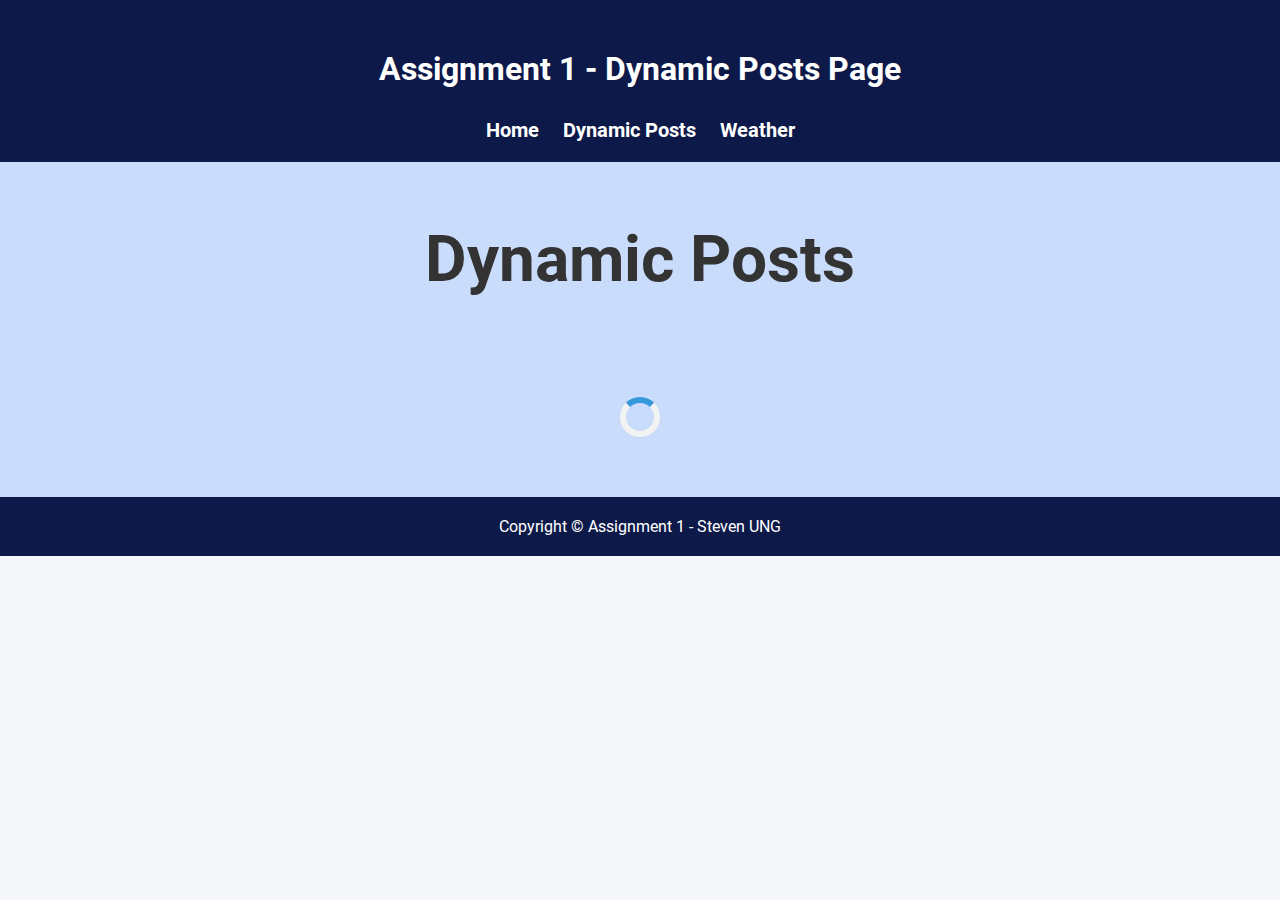
<file: posts/posts.html>
<!DOCTYPE html>
<head>
    <meta charset="UTF-8">
    <meta name="viewport" content="width=device-width, initial-scale=1.0">
    <title>Assignment 1 - Dynamic Posts</title>
    <link rel="stylesheet" href="../footer_header.css">
    <link rel="stylesheet" href="styles.css">

</head>
<body>
    <header>
        <div>
            <h1>Assignment 1 - Dynamic Posts Page</h1>
            <nav>
                <a href="../landing/landing.html">Home</a>
                <a href="posts.html">Dynamic Posts</a>
                <a href="../weather/weather.html">Weather</a>
            </nav>
        </div>
    </header>
    <section class="posts-section">
        <div class="posts-container">
            <h1>Dynamic Posts</h1>
            <div id="posts-container" class="posts-grid"></div>
        </div>
        <div id="loading-indicator" class="hidden">
            <div class="spinner"></div>
        </div>
    </section>
    <footer>
        <div>
            <p>Copyright &copy; Assignment 1 - Steven UNG</p>
        </div>
    </footer>
    <script src="posts.js"></script>
</body>
</file>
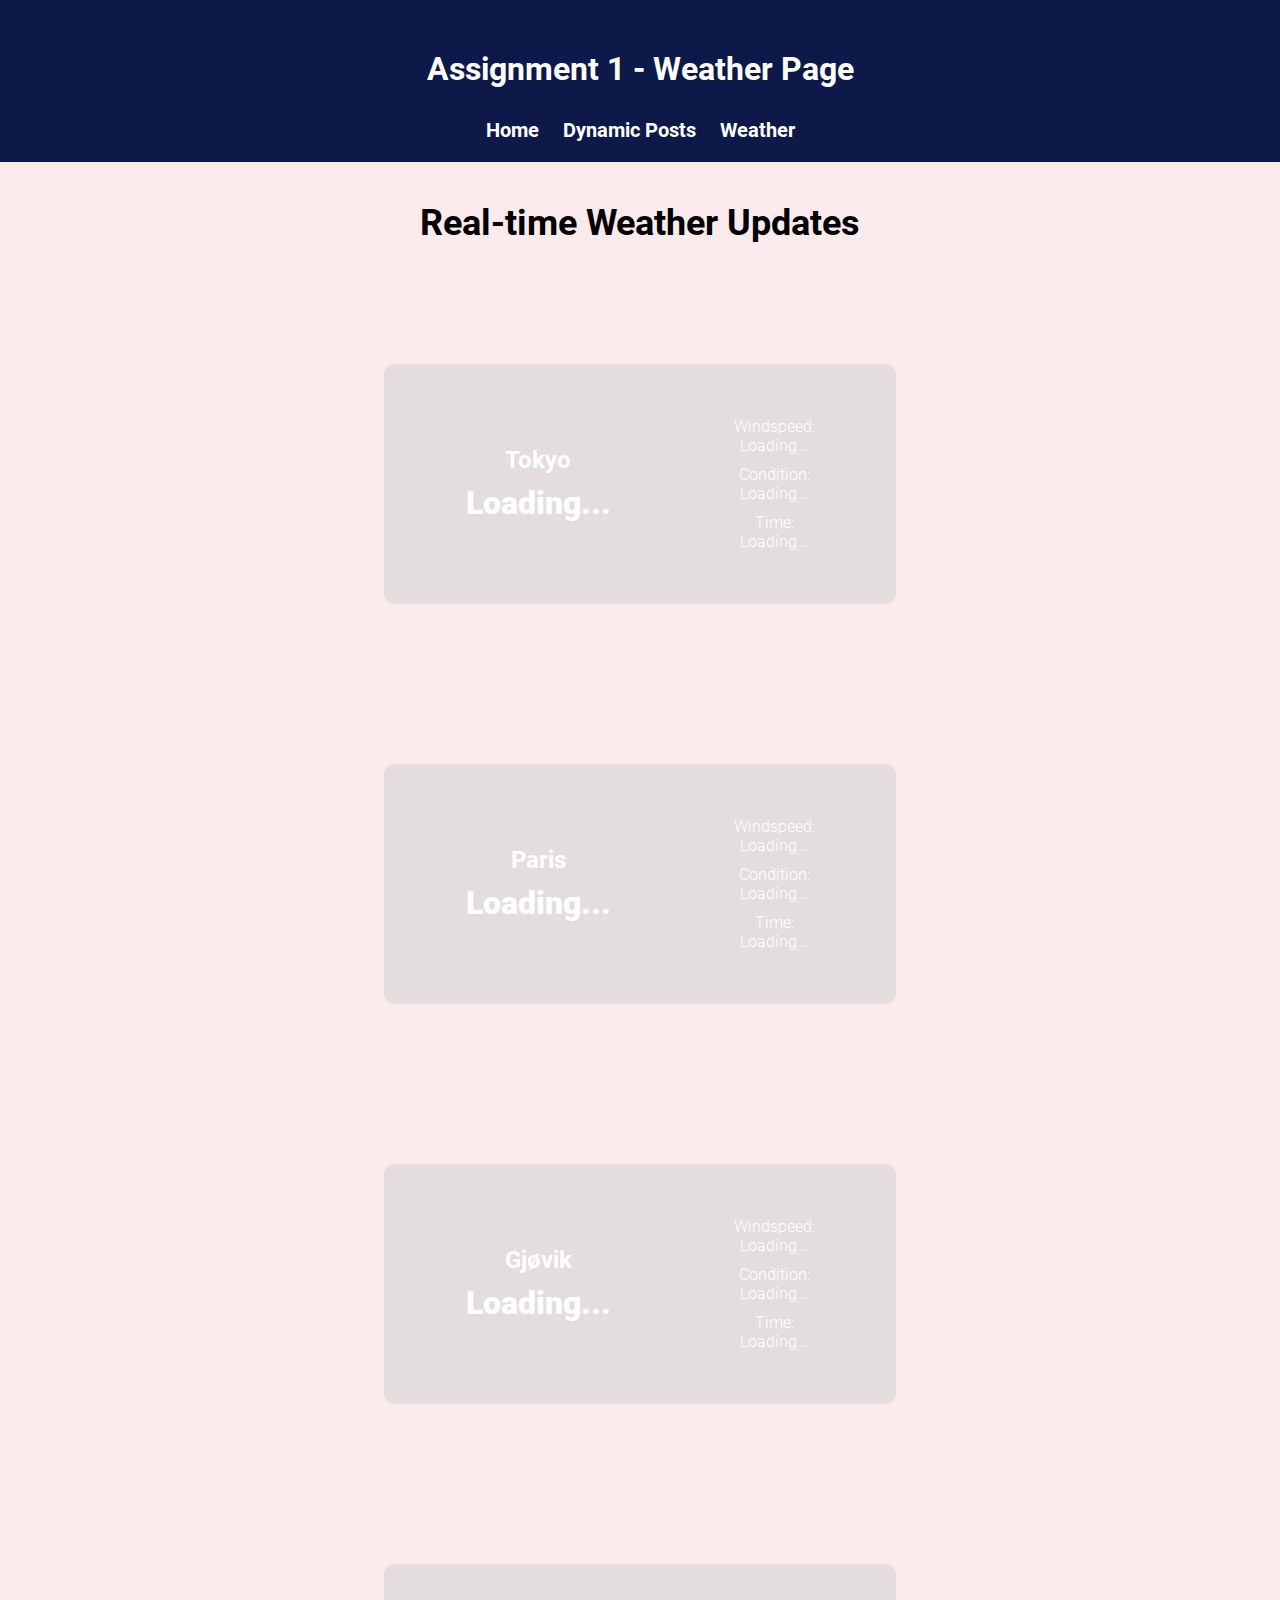
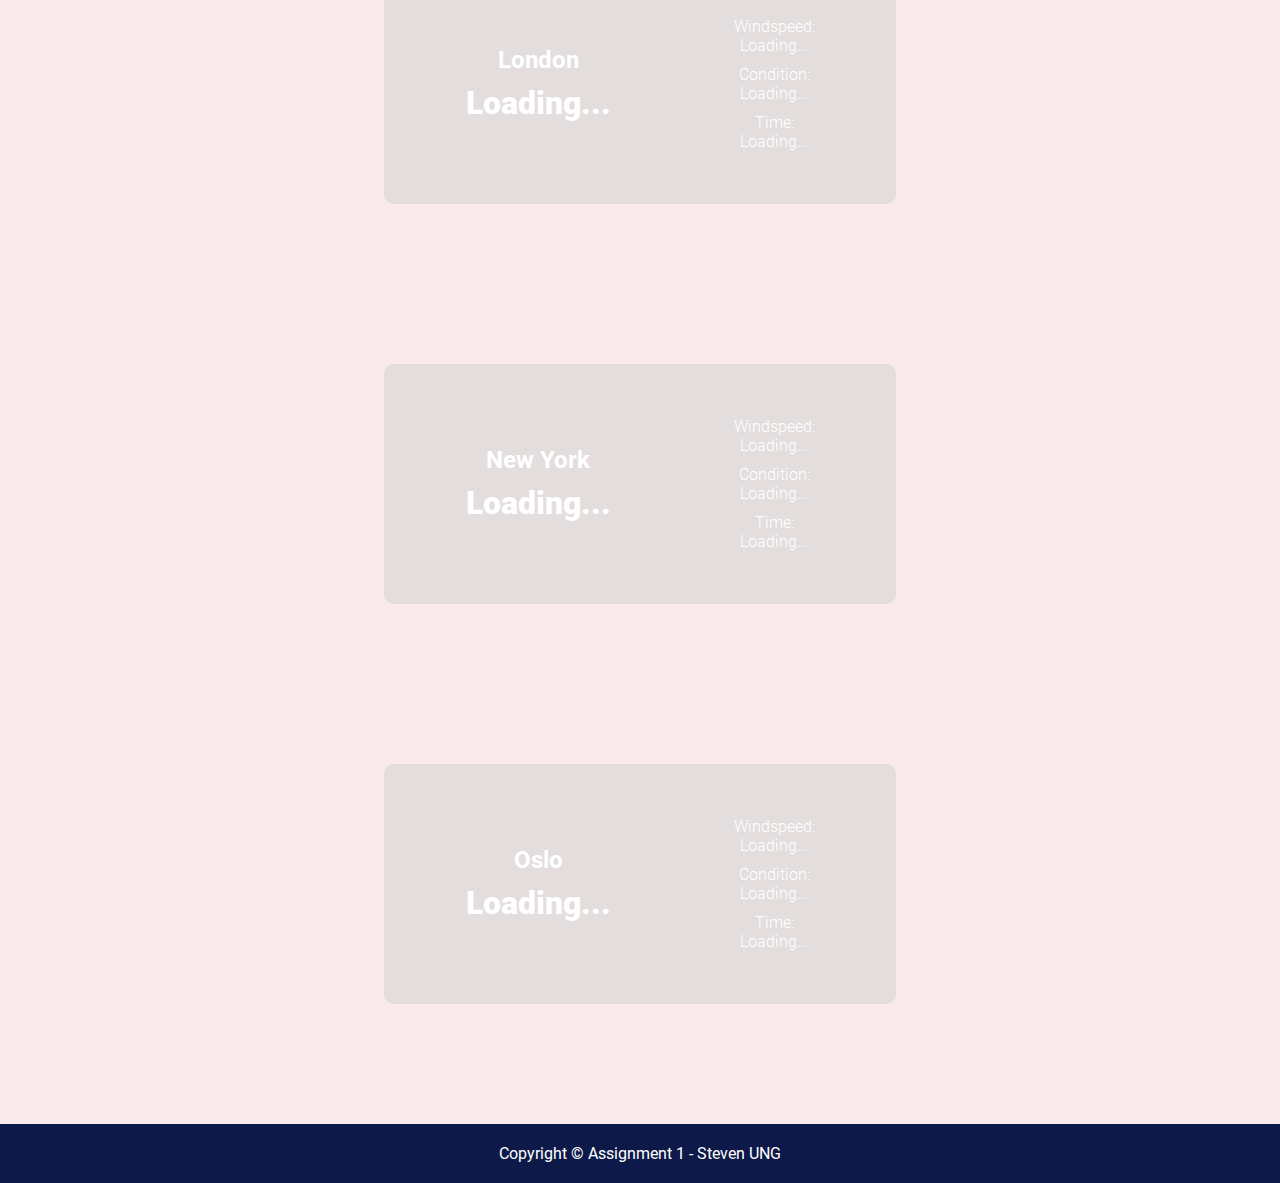
<file: weather/weather.html>
<!DOCTYPE html>
<head>
    <meta charset="UTF-8">
    <meta name="viewport" content="width=device-width, initial-scale=1.0">
    <title>Assignment 1 - Weather Page</title>
    <link rel="stylesheet" href="../footer_header.css">
    <link rel="stylesheet" href="styles.css">

</head>
<body>
    <header>
        <div>
            <h1>Assignment 1 - Weather Page</h1>
            <nav>
                <a href="../landing/landing.html">Home</a>
                <a href="../posts/posts.html">Dynamic Posts</a>
                <a href="weather.html">Weather</a>
            </nav>
        </div>
    </header>
    <section class="weather-section">
        <div class="weather-container">
            <h2>Real-time Weather Updates</h2>
            <div class="city-container">
                <div class="tokyo-bg"></div>
                <div class="city-info">
                    <div class="temperature">
                        <h3>Tokyo</h3>
                        <p><span id="tokyo-temperature">Loading...</span></p>
                    </div>
                    <div class="weather">
                        <div>
                            <p>Windspeed:</p>
                            <p><span id="tokyo-windspeed">Loading...</span></p>
                        </div>
                        <div>
                            <p>Condition:</p>
                            <p><span id="tokyo-condition">Loading...</span></p>
                        </div>
                        <div>
                            <p>Time:</p>
                            <p><span id="tokyo-time">Loading...</span></p>
                        </div>
                    </div>
                </div>
            </div>
            <div class="city-container">
                <div class="paris-bg"></div>
                <div class="city-info">
                    <div class="temperature">
                        <h3>Paris</h3>
                        <p><span id="paris-temperature">Loading...</span></p>
                    </div>
                    <div class="weather">
                        <div>
                            <p>Windspeed:</p>
                            <p><span id="paris-windspeed">Loading...</span></p>
                        </div>
                        <div>
                            <p>Condition:</p>
                            <p><span id="paris-condition">Loading...</span></p>
                        </div>
                        <div>
                            <p>Time:</p>
                            <p><span id="paris-time">Loading...</span></p>
                        </div>
                    </div>
                </div>
            </div>
            <div class="city-container">
                <div class="gjovik-bg"></div>
                <div class="city-info">
                    <div class="temperature">
                        <h3>Gjøvik</h3>
                        <p><span id="gjovik-temperature">Loading...</span></p>
                    </div>
                    <div class="weather">
                        <div>
                            <p>Windspeed:</p>
                            <p><span id="gjovik-windspeed">Loading...</span></p>
                        </div>
                        <div>
                            <p>Condition:</p>
                            <p><span id="gjovik-condition">Loading...</span></p>
                        </div>
                        <div>
                            <p>Time:</p>
                            <p><span id="gjovik-time">Loading...</span></p>
                        </div>
                    </div>
                </div>
            </div>
            <div class="city-container">
                <div class="london-bg"></div>
                <div class="city-info">
                    <div class="temperature">
                        <h3>London</h3>
                        <p><span id="london-temperature">Loading...</span></p>
                    </div>
                    <div class="weather">
                        <div>
                            <p>Windspeed:</p>
                            <p><span id="london-windspeed">Loading...</span></p>
                        </div>
                        <div>
                            <p>Condition:</p>
                            <p><span id="london-condition">Loading...</span></p>
                        </div>
                        <div>
                            <p>Time:</p>
                            <p><span id="london-time">Loading...</span></p>
                        </div>
                    </div>
                </div>
            </div>
            <div class="city-container">
                <div class="newyork-bg"></div>
                <div class="city-info">
                    <div class="temperature">
                        <h3>New York</h3>
                        <p><span id="newyork-temperature">Loading...</span></p>
                    </div>
                    <div class="weather">
                        <div>
                            <p>Windspeed:</p>
                            <p><span id="newyork-windspeed">Loading...</span></p>
                        </div>
                        <div>
                            <p>Condition:</p>
                            <p><span id="newyork-condition">Loading...</span></p>
                        </div>
                        <div>
                            <p>Time:</p>
                            <p><span id="newyork-time">Loading...</span></p>
                        </div>
                    </div>
                </div>
            </div>
            <div class="city-container">
                <div class="oslo-bg"></div>
                <div class="city-info">
                    <div class="temperature">
                        <h3>Oslo</h3>
                        <p><span id="oslo-temperature">Loading...</span></p>
                    </div>
                    <div class="weather">
                        <div>
                            <p>Windspeed:</p>
                            <p><span id="oslo-windspeed">Loading...</span></p>
                        </div>
                        <div>
                            <p>Condition:</p>
                            <p><span id="oslo-condition">Loading...</span></p>
                        </div>
                        <div>
                            <p>Time:</p>
                            <p><span id="oslo-time">Loading...</span></p>
                        </div>
                    </div>
                </div>
            </div>
        </div>
    </section>
    <footer>
        <div>
            <p>Copyright &copy; Assignment 1 - Steven UNG</p>
        </div>
    </footer>
    <script src="weather.js"></script>
</body>
</html>
</file>
<file: footer_header.css>
@import url(fonts.css);

* {
    margin: 0;
    padding: 0;
    box-sizing: border-box;
    font-family: 'Roboto', sans-serif;
}

body {
    background-color: #f5f7fa;
}

header {
    background-color: #0d1949;
    color: white;
    padding: 20px 0;
    text-align: center;
}

header h1 {
    margin: 30px 0;
}

header nav a {
    color: white;
    text-decoration: none;
    margin: 0 10px;
    font-weight: 700;
    font-size: 20px;
    position: relative;
    padding-bottom: 5px;
}


header nav a::after {
    content: '';
    position: absolute;
    width: 0;
    height: 2px;
    background-color: #3498db;
    left: 0;
    bottom: 0;
    transition: width 0.3s ease;
}

header nav a:hover::after {
    width: 100%;
}


footer {
    background-color: #0d1949;
    color: white;
    padding: 20px 0;
    text-align: center;
}
</file>
<file: posts/styles.css>
.posts-section {
    padding: 40px;
    background-color: #CADCFC;
    display: flex;
    flex-direction: column;
    align-items: center;
    justify-content: center;
}

.posts-container {
    max-width: 1200px;
    margin: 0 auto;
    padding: 20px;
    text-align: center;
}

.posts-container h1 {
    margin-bottom: 60px;
    font-size: 64px;
    color: #333;
}

.posts-grid {
    display: grid;
    grid-template-columns: repeat(3, 1fr);
    gap: 20px;
}

.post-card {
    border: 1px solid #ffffff;
    padding: 20px;
    border-radius: 12px;
    background-color: #e2bde4;
    display: flex;
    flex-direction: column;
    gap: 10px;
}

.post-card h2 {
    font-size: 32px;
    text-transform: capitalize;
    color: #333;
}

.post-card:hover {
    box-shadow: 0 0 10px rgba(0, 0, 0, 0.1);
    background-color: #e4a4e7;
}

.hidden {
    display: none;
}

#loading-indicator {
    text-align: center;
    margin: 20px 0;
}

.spinner {
    border: 6px solid #f3f3f3; /* Couleur du fond du cercle */
    border-top: 6px solid #3498db; /* Couleur du bord supérieur */
    border-radius: 50%;
    width: 40px;
    height: 40px;
    animation: spin 1s linear infinite;
}

@keyframes spin {
    0% { transform: rotate(0deg); }
    100% { transform: rotate(360deg); }
}
</file>
<file: weather/styles.css>
.weather-section {
    background-color: #FBEAEB;
    padding: 20px 0;
    text-align: center;
    display: flex;
    justify-content: center;
}

.weather-container {
    min-width: 100%;
    padding: 20px 0;
    text-align: center;
    display: flex;
    justify-content: center;
    /* gap: 20px; */
    flex-direction: column;
}

.weather-container h2 {
    margin-bottom: 40px;
    font-size: 36px;
    
}

.city-container {
    position: relative;
    width: 100%;
    height: 400px;
    display: flex;
    justify-content: center;
    align-items: center;
    border-radius: 12px;
    overflow: hidden;
    color: white;
}

.tokyo-bg {
    position: absolute;
    top: 0;
    left: 0;
    right: 0;
    bottom: 0;
    background-image: url('https://wallpapers.com/images/featured/tokyo-dxva6ho3h8x6m3xb.jpg');
    background-size: cover;
    background-position: center;
    background-repeat: no-repeat;
    z-index: 1;
    filter: blur(5px);
}

.city-info {
    position: relative;
    z-index: 2;
    padding: 20px;
    background-color: rgba(211, 211, 211, 0.6);
    border-radius: 10px;
    min-width: 40%;
    min-height: 60%;
    margin: 20px;
    display: flex;
    justify-content: space-around;
    align-items: center;
}

.temperature {
    display: flex;
    justify-content: center;
    flex-direction: column;
    gap: 10px;
    align-items: center;
}

.temperature h3 {
    font-size: 24px;
}

.temperature p {
    font-size: 32px;
    font-weight: 900;
}

.weather {
    flex-direction: column;
    display: flex;
    justify-content: center;
    gap: 10px;
    align-items: center;
    font-weight: 300;
}


.paris-bg {
    position: absolute;
    top: 0;
    left: 0;
    right: 0;
    bottom: 0;
    background-image: url('https://images.unsplash.com/photo-1526821799652-2dc51675628e?fm=jpg&q=60&w=3000&ixlib=rb-4.0.3&ixid=M3wxMjA3fDB8MHxleHBsb3JlLWZlZWR8MTZ8fHxlbnwwfHx8fHw%3D');
    background-size: cover;
    background-position: center;
    background-repeat: no-repeat;
    z-index: 1;
    filter: blur(5px);
}


.gjovik-bg {
    position: absolute;
    top: 0;
    left: 0;
    right: 0;
    bottom: 0;
    background-image: url('https://upload.wikimedia.org/wikipedia/commons/c/c1/Gj%C3%B8vik_sentrum_sett_fra_Hovdetoppen.JPG');
    background-size: cover;
    background-position: center;
    background-repeat: no-repeat;
    z-index: 1;
    filter: blur(5px);
}

.london-bg {
    position: absolute;
    top: 0;
    left: 0;
    right: 0;
    bottom: 0;
    background-image: url('https://wallpapercat.com/w/full/3/2/3/292640-2880x1800-desktop-hd-london-wallpaper-image.jpg');
    background-size: cover;
    background-position: center;
    background-repeat: no-repeat;
    z-index: 1;
    filter: blur(5px);
}

.newyork-bg {
    position: absolute;
    top: 0;
    left: 0;
    right: 0;
    bottom: 0;
    background-image: url('https://images.pexels.com/photos/597909/pexels-photo-597909.jpeg?cs=srgb&dl=pexels-kaip-597909.jpg&fm=jpg');
    background-size: cover;
    background-position: center;
    background-repeat: no-repeat;
    z-index: 1;
    filter: blur(5px);
}

.oslo-bg {
    position: absolute;
    top: 0;
    left: 0;
    right: 0;
    bottom: 0;
    background-image: url('https://plus.unsplash.com/premium_photo-1697729977121-26f13fd5434c?fm=jpg&q=60&w=3000&ixlib=rb-4.0.3&ixid=M3wxMjA3fDB8MHxzZWFyY2h8MXx8b3Nsb3xlbnwwfHwwfHx8MA%3D%3D');
    background-size: cover;
    background-position: center;
    background-repeat: no-repeat;
    z-index: 1;
    filter: blur(5px);
}
</file>
